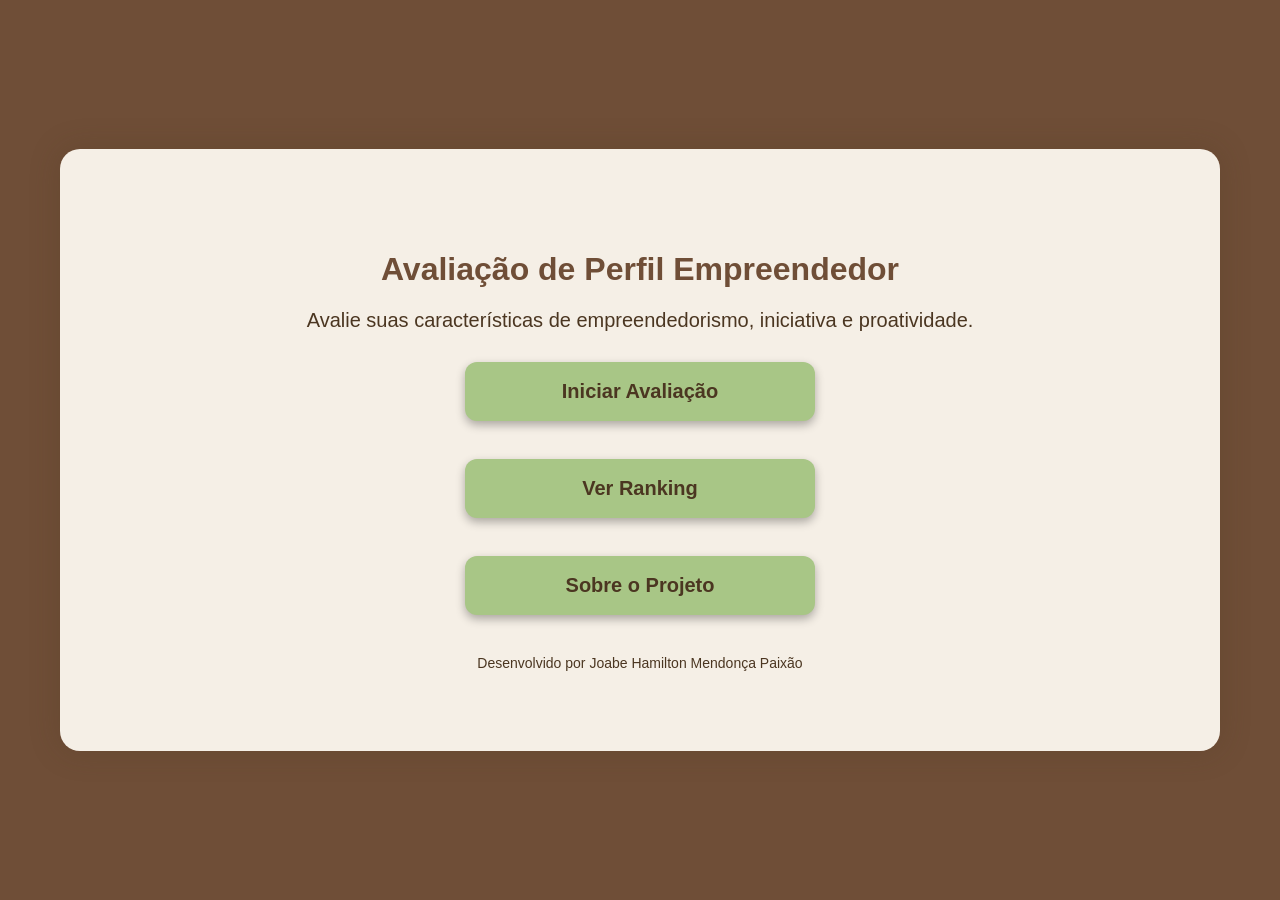
<file: index.html>
<!DOCTYPE html>
<html lang="pt-BR">
<head>
    <meta charset="UTF-8">
    <meta name="viewport" content="width=device-width, initial-scale=1.0">

    <title>Perfil Empreendedor</title>

    <link rel="stylesheet" href="style.css">
</head>
<body>

    <div class="container">

        <div class="icone"></div>

        <h1>Avaliação de Perfil Empreendedor</h1>

        <p>
            Avalie suas características de empreendedorismo, iniciativa e proatividade.
        </p>

        <button onclick="mostrarFormulario()">
             Iniciar Avaliação
        </button>

        <br><br>

        <button onclick="verHistorico()">
             Ver Ranking
        </button>

        <br><br>

        <button onclick="mostrarSobre()">
             Sobre o Projeto
        </button>

<footer>
    Desenvolvido por Joabe Hamilton Mendonça Paixão
</footer>

</div>

<script src="script.js"></script>

</body>
</html>
</file>
<file: style.css>
body{
    margin:0;
    padding:0;
    min-height:100vh;

    display:flex;
    justify-content:center;
    align-items:center;

    font-family:Arial, sans-serif;

    background: #6f4e37;
    color:white;
}


h1{
    color:#6F4E37;
}

p{
    font-size:20px;
    color:#4B3621;
}


input{
    width:450px;
    max-width:450px;
    height:55px;

    padding:15px;

    background:#EFE6D8;

    color:#4B3621;

    border:2px solid #DCC7AA;

    border-radius:10px;

    font-size:18px;

    box-sizing:border-box;
}

.sim:hover{
    background:#15803d;
}

.talvez:hover{
    background:#ca8a04;
}

.nao:hover{
    background:#dc2626;
}

.barra{
    width:100%;
    height:20px;
    background:#DCC7AA;
    border-radius:10px;
    overflow:hidden;
    margin-bottom:20px;
}

.preenchimento{
    height:100%;
    background:#A8C686;
}

.sim{
    background:#A8C686;
    color:#4B3621;
}

.talvez{
    background:#DCC7AA;
    color:#4B3621;
}

.nao{
    background:#6F4E37;
    color:white;
}

button{
    width:90%;
    max-width:350px;

    padding:18px;

    margin:10px;

    border:none;

    border-radius:12px;

    background:#A8C686;

    color:#4B3621;

    font-size:20px;

    font-weight:bold;

    cursor:pointer;

    transition:.3s;

    box-shadow:0px 4px 10px rgba(0,0,0,.3);
}

.perfil-iniciante{
    color:#8B5E3C;
}

.perfil-desenvolvimento{
    color:#A67C52;
}

.perfil-potencial{
    color:#6F4E37;
}

.perfil-alto{
    color:#7DA16A;
}

.perfil-proativo{
    color:#4F7942;
}

.container{
    background:#F5EFE6;

    width:90%;
    max-width:1000px;

    padding:80px;

    border-radius:20px;

    text-align:center;

    box-shadow:0 0 30px rgba(75,54,33,.25);

    position:relative;
}

button:hover{
    transform:scale(1.05);
}

.icone{
    font-size:70px;
    margin-bottom:10px;
}

footer{
    margin-top:30px;
    text-align:center;
    color:#4B3621;
    font-size:14px;
}

.voltar{
    position:absolute;

    top:20px;
    left:20px;

    width:60px;
    height:60px;

    border-radius:50%;

    background:#4B3621;

    color:white;

    font-size:28px;

    display:flex;
    justify-content:center;
    align-items:center;

    padding:0;
}

textarea{
    width:90%;
    min-height:180px;

    padding:15px;

    background:#EFE6D8;

    color:#4B3621;

    border:2px solid #DCC7AA;

    border-radius:12px;

    font-size:18px;

    font-family:Arial, sans-serif;

    resize:vertical;

    box-sizing:border-box;
}

textarea::placeholder{
    color:#8B6B50;
}

h3{
    color:#6F4E37;
}

ul{
    list-style:none;

    padding:0;

    text-align:center;

    color:#4B3621;
}

li{
    list-style:none;

    background:#EFE6D8;

    margin:10px auto;

    padding:12px;

    border-radius:10px;

    border:1px solid #DCC7AA;

    width:80%;
}

h2{
    color:#6F4E37;

    font-size:36px;

    margin-bottom:20px;
}

.resposta-bonus{
    background:#EFE6D8;

    color:#4B3621;

    padding:25px;

    border-radius:12px;

    border:2px solid #DCC7AA;

    text-align:justify;

    font-size:18px;

    line-height:1.8;

    white-space:pre-wrap;

    overflow-wrap:break-word;
}

@media (max-width:768px){

    .container{
        padding:30px;
    }

    h1{
        font-size:28px;
    }

    h2{
        font-size:28px;
    }

    p{
        font-size:18px;
    }

    input{
        width:100%;
    }

    button{
        width:100%;
        max-width:none;
    }

    textarea{
        width:100%;
    }

    .voltar{
        width:50px;
        height:50px;

        font-size:22px;

        top:10px;
        left:10px;
    }
}
</file>
